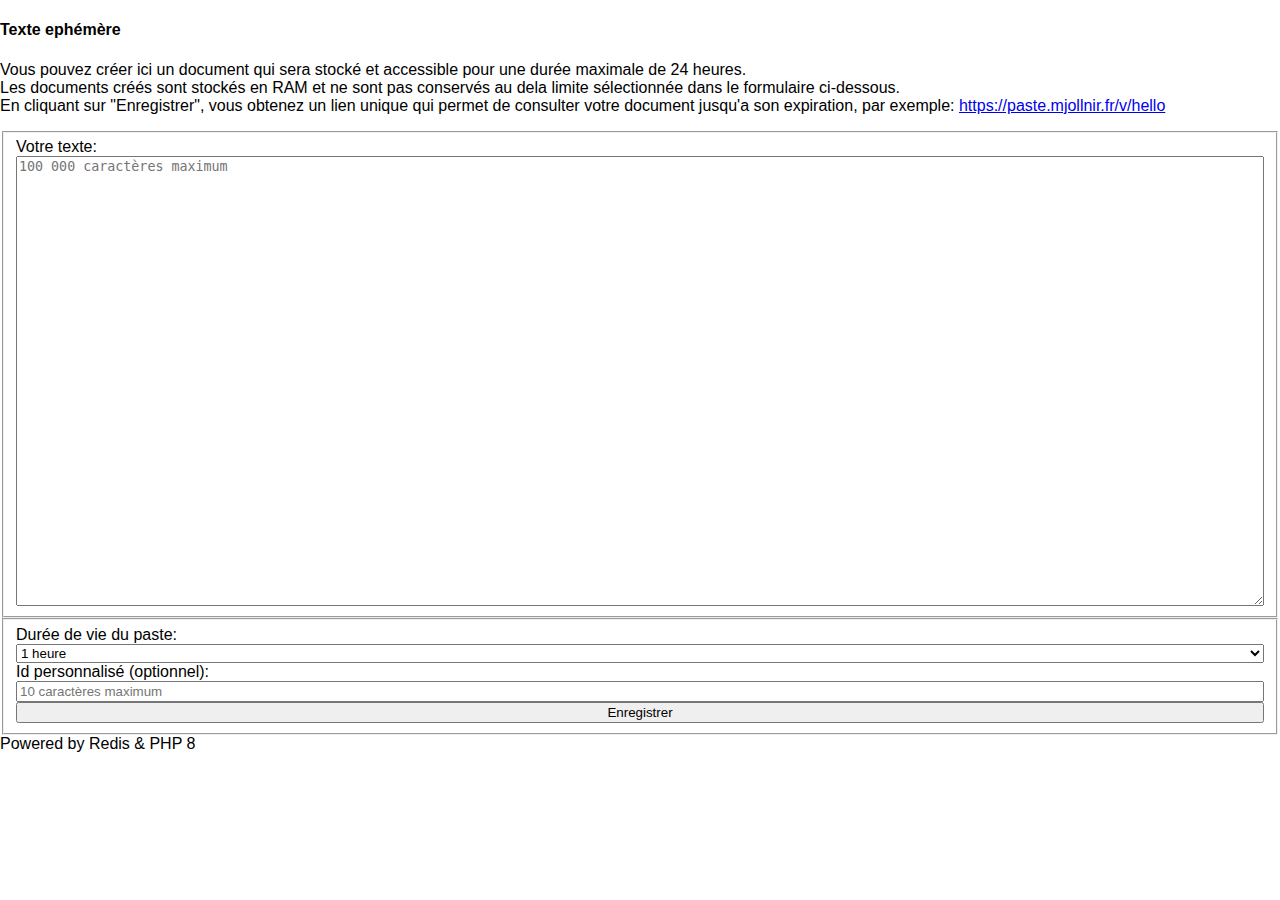
<file: paste/index.html>
<!DOCTYPE html>
<html lang="fr">
<head>
    <meta charset="utf-8"/>
    <title>Paste</title>

    <link href="data:;,"   rel="icon"/>
    <link rel="stylesheet" href="main.css"/>
</head>
<body>
    <h4>Texte ephémère</h4>
    <p>
Vous pouvez créer ici un document qui sera stocké et accessible pour une durée maximale de 24 heures.<br/>
Les documents créés sont stockés en RAM et ne sont pas conservés au dela limite sélectionnée dans le formulaire ci-dessous.<br/>
En cliquant sur "Enregistrer", vous obtenez un lien unique qui permet de consulter votre document jusqu'a son expiration, par exemple: <a href="https:
//paste.mjollnir.fr/v/hello">https://paste.mjollnir.fr/v/hello</a>
    </p>
    <form method="POST" action="create.php" enctype="multipart/form-data">
        <fieldset>
            <label for="input_content">Votre texte:</label>
            <textarea id="input_content" name="content" placeholder="100 000 caractères maximum" maxlength="100000" required></textarea>
        </fieldset>
        <fieldset>
            <label for="input_duration">Durée de vie du paste:</label>
            <select id="input_duration" name="duration" required>
                <option value="3600" selected>1 heure</option>
                <option value="7200">2 heures</option>
                <option value="43200">12 heures</option>
                <option value="86400">24 heures</option>
            </select>
            <label for="input_custom_id">Id personnalisé (optionnel):</label>
            <input type="text" id="input_custom_id" name="custom_id" placeholder="10 caractères maximum" maxlength="10"/>
            <input type="submit" value="Enregistrer"/>
        </fieldset>
    </form>
    <footer>Powered by Redis & PHP 8</footer>
</body>
</html>
</file>
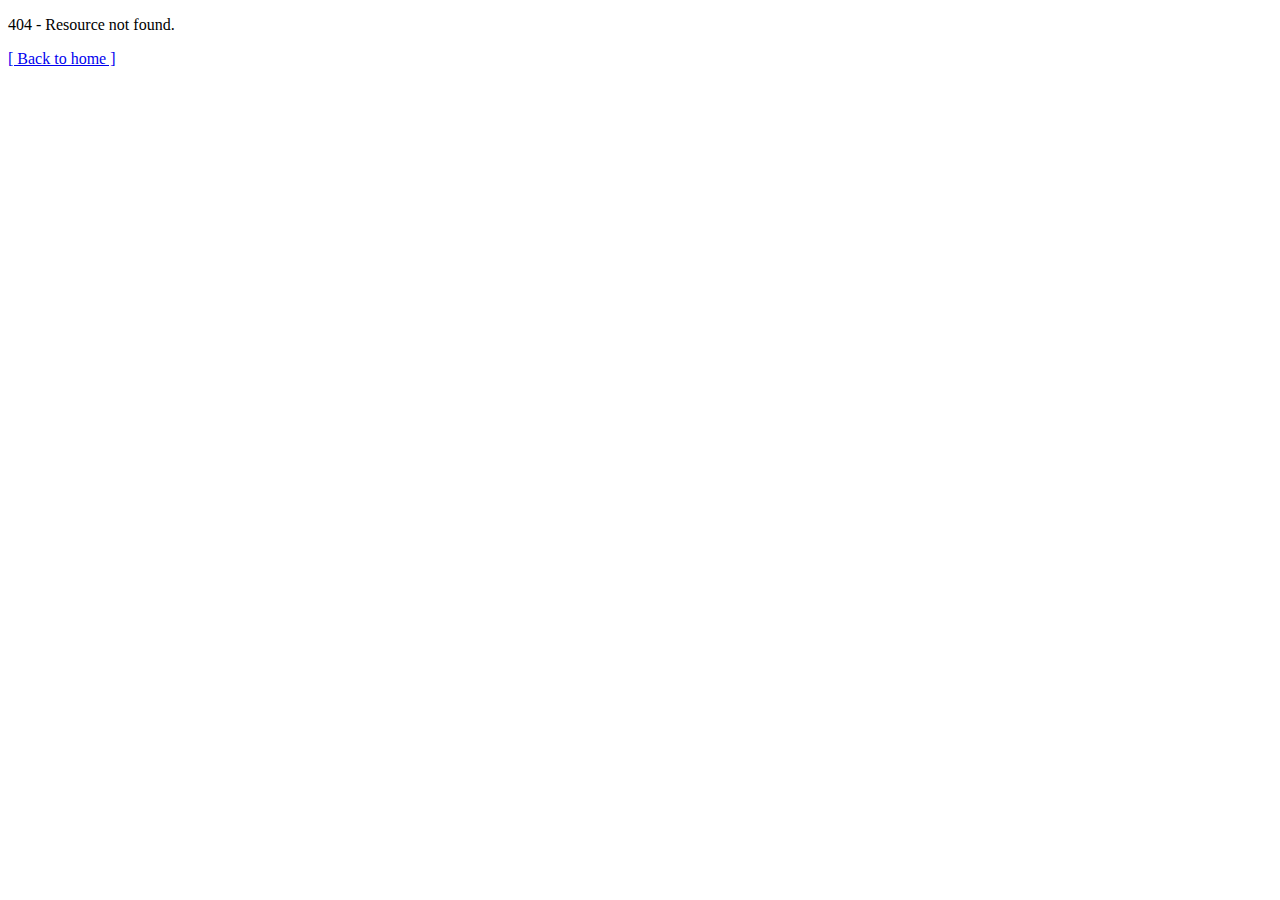
<file: www/errors/custom_404.html>
<!DOCTYPE html>
<html lang="en">
<head>
    <meta charset="utf-8"/>
    <title>Error 404</title>
    <link rel="icon" href="data:,"/>
</head>
<body>
    <p>404 - Resource not found.</p>
    <a href="/">[ Back to home ]</a>
</body>
</html>
</file>
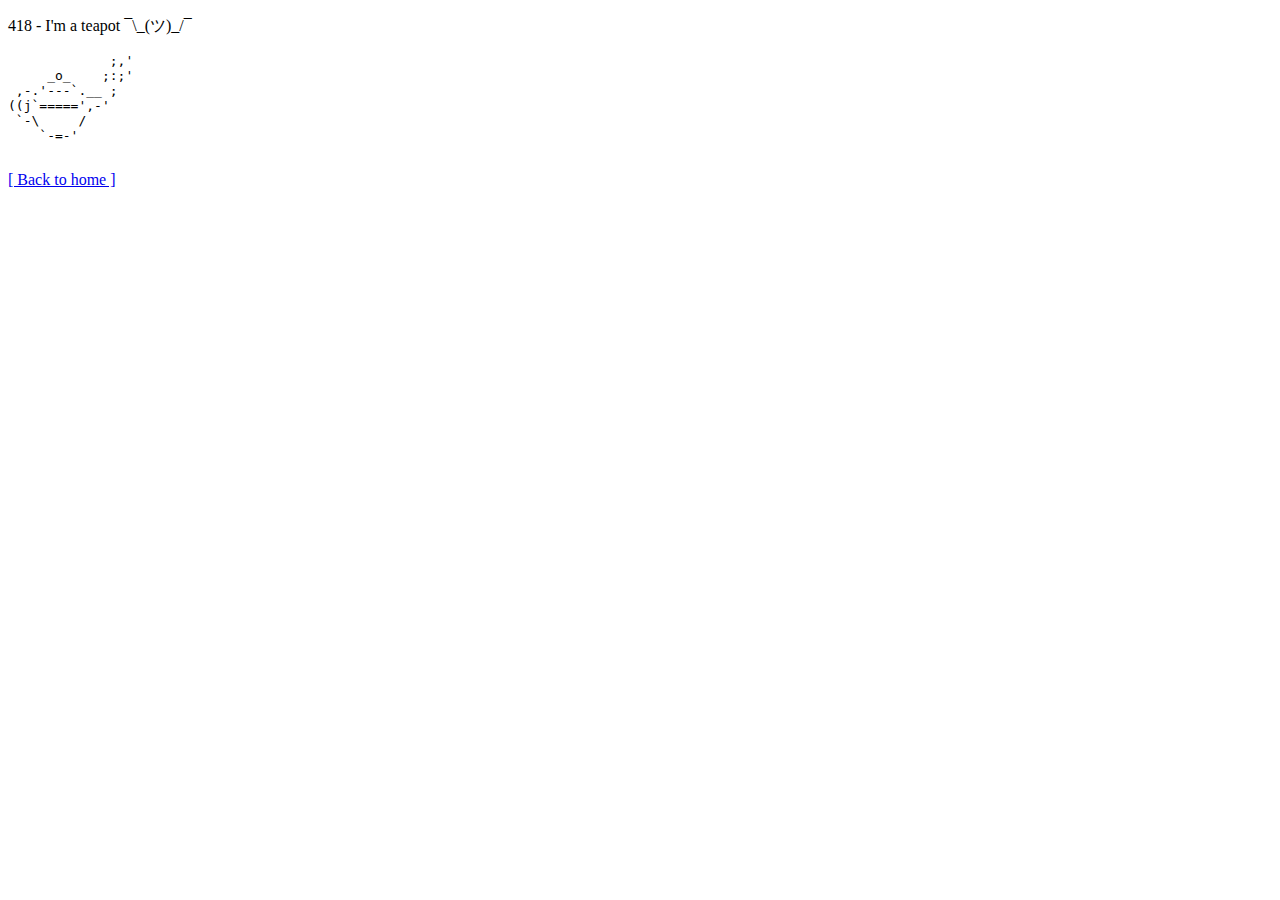
<file: www/errors/custom_418.html>
<!DOCTYPE html>
<html lang="en">
<head>
    <meta charset="utf-8"/>
    <title>Error 418</title>
    <link rel="icon" href="data:,"/>
</head>
<body>
    <p>418 - I'm a teapot ¯\_(ツ)_/¯</p>

    <pre>
             ;,'
     _o_    ;:;'
 ,-.'---`.__ ;
((j`=====',-'
 `-\     /
    `-=-'
    </pre>
    <a href="/">[ Back to home ]</a>
</body>
</html>
</file>
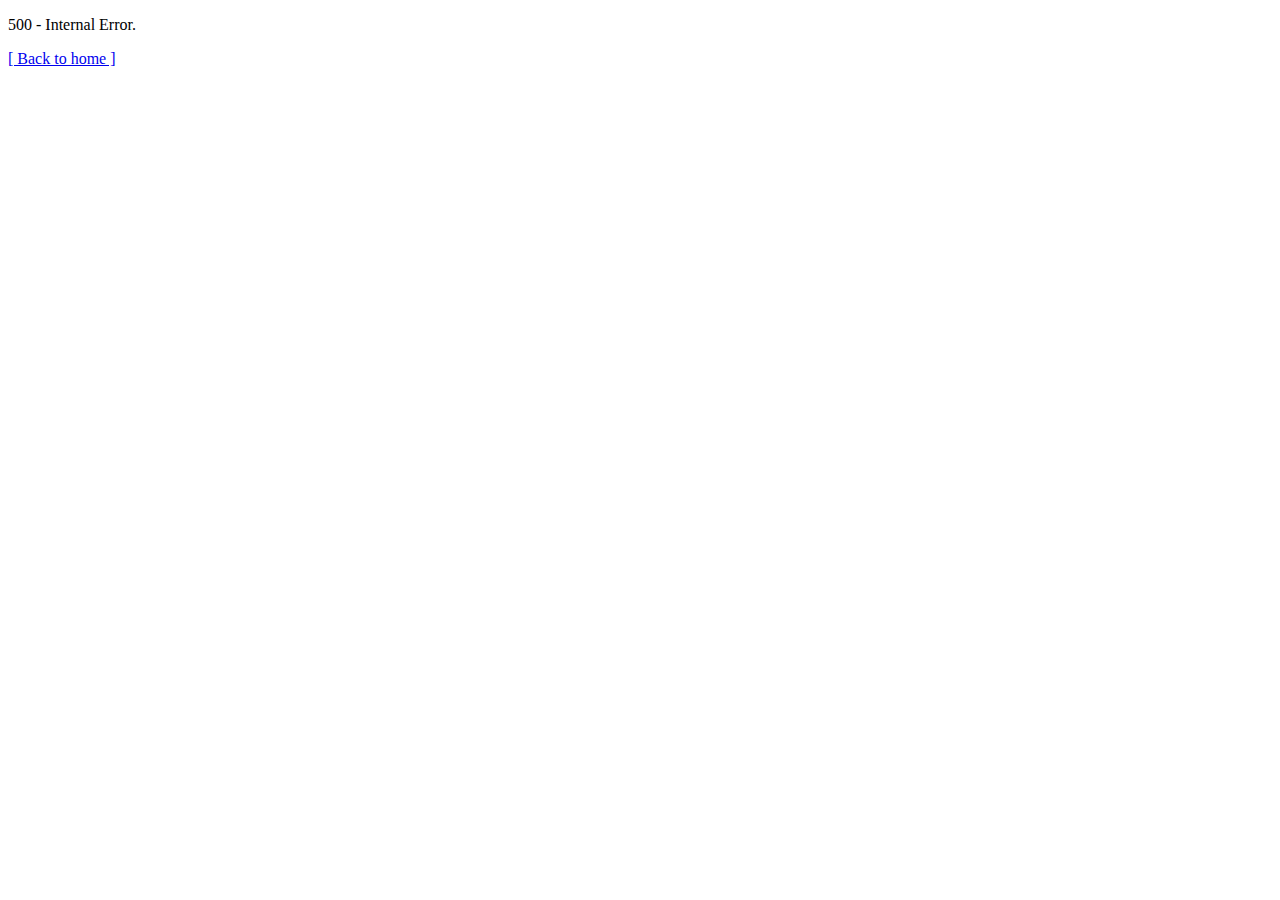
<file: www/errors/custom_50x.html>
<!DOCTYPE html>
<html lang="en">
<head>
    <meta charset="utf-8"/>
    <title>Error 500</title>
    <link rel="icon" href="data:,"/>
</head>
<body>
    <p>500 - Internal Error.</p>
    <a href="/">[ Back to home ]</a>
</body>
</html>
</file>
<file: paste/main.css>
*
{
    box-sizing: border-box;
}

body
{
    margin: 0;
    overflow:auto;
    font-family: sans-serif;
}

textarea
{
    width: 100%;
    height: 50vh;
}

fieldset
{
    display: grid;
}
</file>
